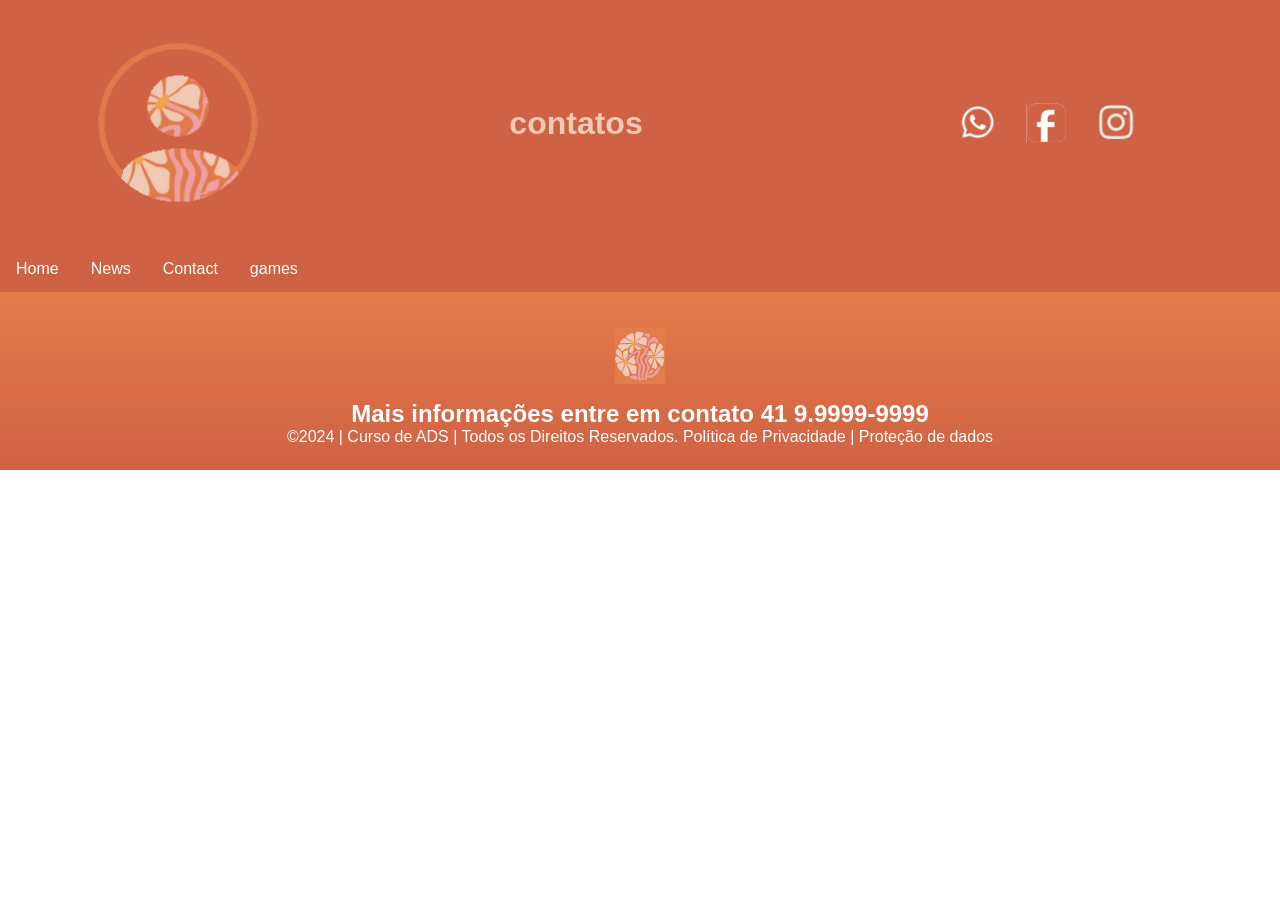
<file: contato.html>
<!DOCTYPE html>
<html lang="pt-br">
<head>
<meta charset="UTF-8">
<meta name="viewport" content="width=device-width, initial-scale=1.0">
<title>contatos | Nossa Escola</title>
<link rel="stylesheet" href="style.css">
</head>
<body>
<!--header é a parte do cabeçalho do site, é o topo da página-->
<header2 class="cabecalho-itens">
<img class="cabecalho_imagem" src="contato.png" alt="Logo dos
jogos">
<h1 class="titulo_site">contatos</h1>
<div class="sociais">
<img class="sociais" src="whatsapp.png" alt="Logo do Whats da
Escola">
<img class="sociais" src="facebook.png" alt="Facebook da
Escola">
<img class="sociais" src="instagram.png" alt="instagram da
Escola">
</div>
</header2>

<!------------------------------------------------------------------------------------------------>

<ul>
  <li><a href="index.html">Home</a></li>
  <li><a href="sobre.html">News</a></li>
  <li><a href="contato.html">Contact</a></li>
  <li><a href="jogo.html">games</a></li>
</ul>

















<footer class="escola">
<img class="logo_rodape" src="logoinicial.png" alt="Logo da Escola">
<h2 class="escola-título">Mais informações entre em contato<a class="link"

href="https://wa.me/5541999999999"> 41 9.9999-9999 </a></h2>
<p></p>
<p>©2024 | Curso de ADS | Todos os Direitos Reservados.
Política de Privacidade | Proteção de dados
</file>
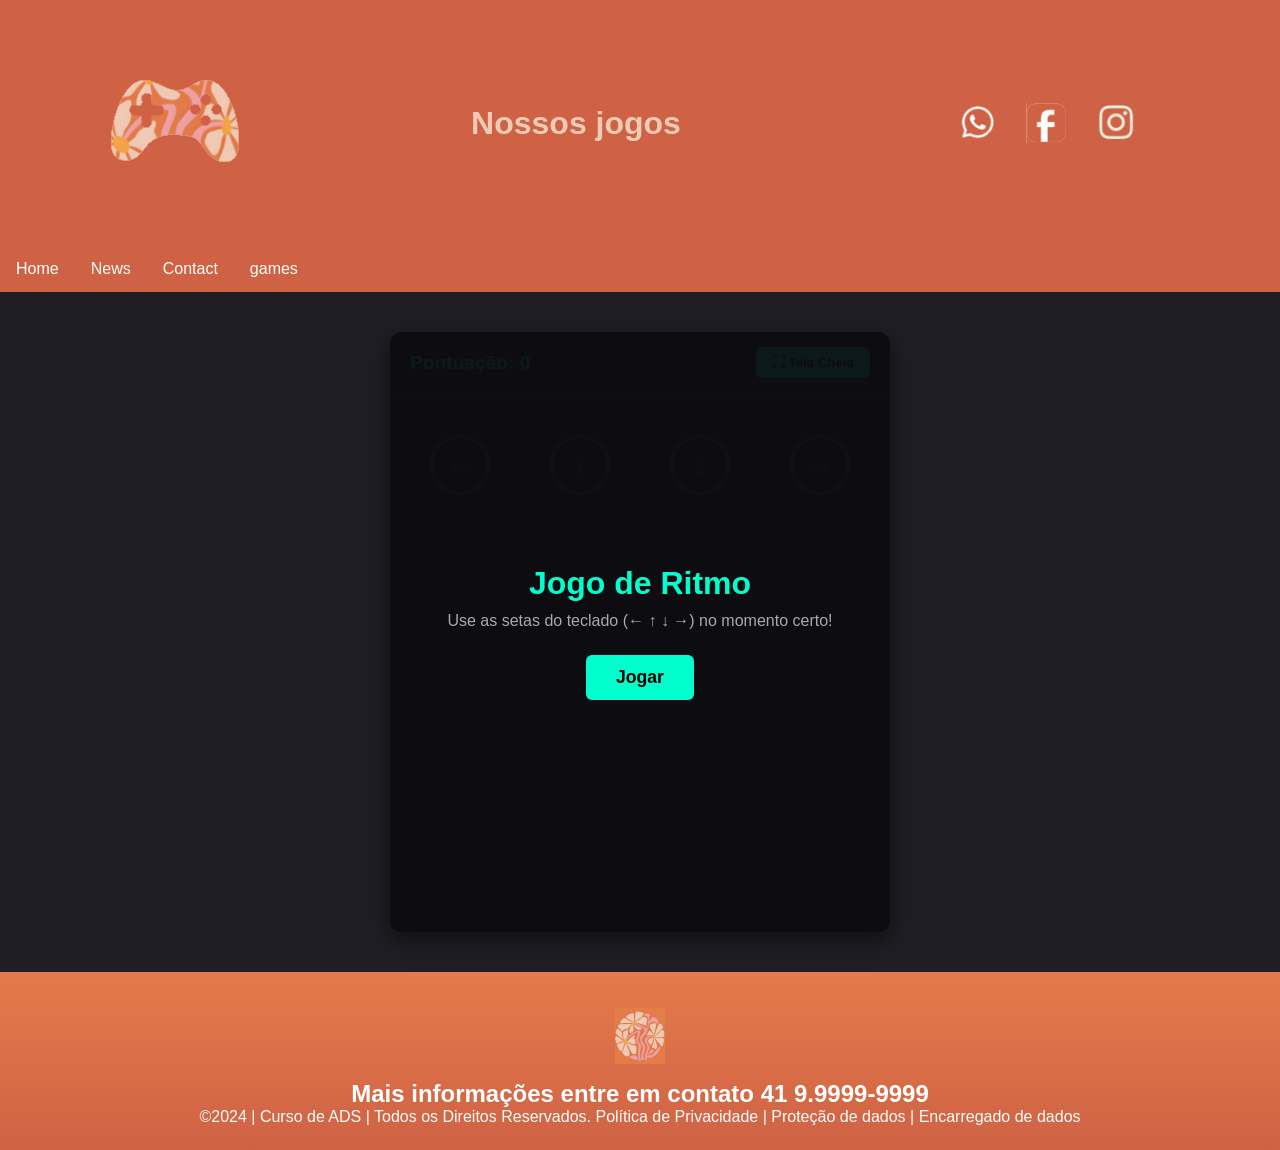
<file: jogo.html>
<!DOCTYPE html>
<html lang="pt-br">
<head>
<meta charset="UTF-8">
<meta name="viewport" content="width=device-width, initial-scale=1.0">
<title>games | Nossos jogos</title>
<link rel="stylesheet" href="style.css">
</head>
<body>
<!--header é a parte do cabeçalho do site, é o topo da página-->
<header2 class="cabecalho-itens">
<img class="cabecalho_imagem" src="logojogos.png" alt="Logo da
Página">
<h1 class="titulo_site">Nossos jogos</h1>
<div class="sociais">
<img class="sociais" src="whatsapp.png" alt="Logo do Whats da
Escola">
<img class="sociais" src="facebook.png" alt="Facebook da
Escola">
<img class="sociais" src="instagram.png" alt="instagram da
Escola">
</div>
</header2>



<ul>
  <li><a href="index.html">Home</a></li>
  <li><a href="sobre.html">News</a></li>
  <li><a href="contato.html">Contact</a></li>
  <li><a href="jogo.html">games</a></li>
</ul>

    <main class="game-container-wrapper">
        <div id="game-container">
            <div class="game-header">
                <div class="score-board">Pontuação: <span id="score">0</span></div>
                <button id="fullscreen-btn">⛶ Tela Cheia</button>
            </div>
            
            <div class="game-area">
                <!-- Alvos fixos no topo -->
                <div class="lanes-container">
                    <div class="lane-target" data-key="ArrowLeft">←</div>
                    <div class="lane-target" data-key="ArrowUp">↑</div>
                    <div class="lane-target" data-key="ArrowDown">↓</div>
                    <div class="lane-target" data-key="ArrowRight">→</div>
                </div>
                <!-- As setas móveis serão geradas aqui dentro via JS -->
            </div>

            <div class="game-start-overlay" id="start-overlay">
                <h2>Jogo de Ritmo</h2>
                <p>Use as setas do teclado (← ↑ ↓ →) no momento certo!</p>
                <button id="start-btn">Jogar</button>
            </div>
        </div>
    </main>




<footer class="escola">
<img class="logo_rodape" src="logoinicial.png" alt="Logo do site">
<h2 class="escola-título">Mais informações entre em contato<a class="link"

href="https://wa.me/5541999999999"> 41 9.9999-9999 </a></h2>
<p></p>
<p>©2024 | Curso de ADS | Todos os Direitos Reservados.
Política de Privacidade | Proteção de dados | Encarregado de dados</p>
<p> </p>
</footer>
</body>
</html>
</file>
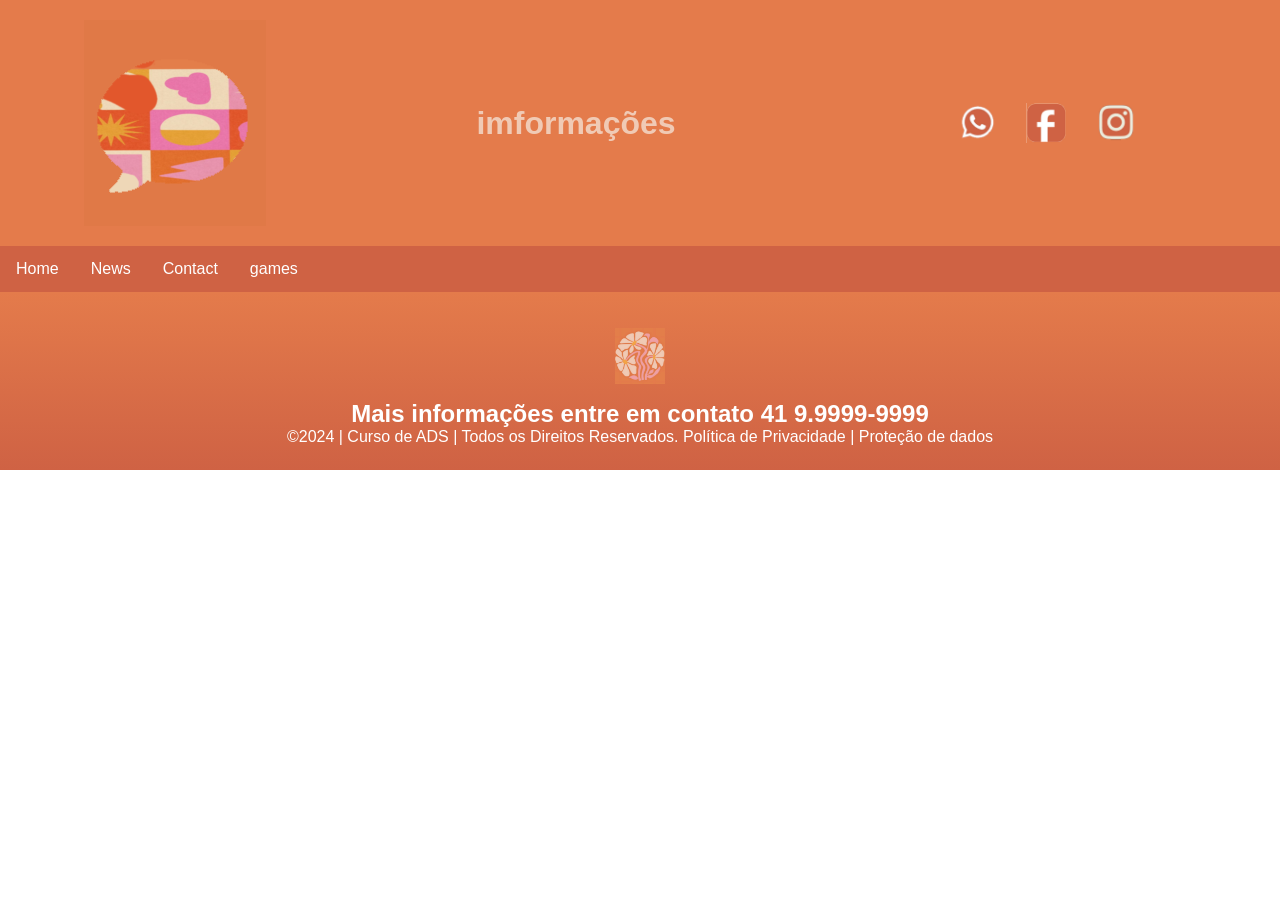
<file: sobre.html>
<!DOCTYPE html>
<html lang="pt-br">
<head>
<meta charset="UTF-8">
<meta name="viewport" content="width=device-width, initial-scale=1.0">
<title>sobre| Nossa Escola</title>
<link rel="stylesheet" href="style.css">
</head>
<body>
<!--header é a parte do cabeçalho do site, é o topo da página-->
<header1 class="cabecalho-itens">
<img class="cabecalho_imagem" src="sobre.png" alt="Logo dos
jogos">
<h1 class="titulo_site">imformações</h1>
<div class="sociais">
<img class="sociais" src="whatsapp.png" alt="Logo do Whats da
Escola">
<img class="sociais" src="facebook.png" alt="Facebook da
Escola">
<img class="sociais" src="instagram.png" alt="instagram da
Escola">
</div>
</header1>

<!------------------------------------------------------------------------------------------------>

<ul>
  <li><a href="index.html">Home</a></li>
  <li><a href="sobre.html">News</a></li>
  <li><a href="contato.html">Contact</a></li>
  <li><a href="jogo.html">games</a></li>
</ul>

















<footer class="escola">
<img class="logo_rodape" src="logoinicial.png" alt="Logo da Escola">
<h2 class="escola-título">Mais informações entre em contato<a class="link"

href="https://wa.me/5541999999999"> 41 9.9999-9999 </a></h2>
<p></p>
<p>©2024 | Curso de ADS | Todos os Direitos Reservados.
Política de Privacidade | Proteção de dados
</file>
<file: style.css>
*{
margin: 0;
padding: 0;
box-sizing: border-box;
}
body{
font-family: "Poppins", sans-serif;
}
header1{
background-color: #E47B4B;
color: #f0cab5;
width: 100%;
padding: 20px;
}
header2{
background-color: #CF6244;
color: #f0cab5;;
width: 100%;
padding: 20px;
}
.cabecalho-itens{
max-width: 1980px;
margin: 0 auto;
display: flex;
align-items: center;
justify-content: center;
}
.cabecalho-imagem{
width: 10%;
display: flex;
justify-content: flex-start;
align-items: center;
}
.titulo_site{
padding: 50px;
text-align: center;
width: 50%;
font: 30px;
}
.sociais{
display: flex;
justify-content: flex-end;
width: 25%;
padding-right: 30px;
}



ul {
  list-style-type: none;
  margin: 0;
  padding: 0;
  overflow: hidden;
  background-color: #CF6244;
}

ul li {
  float: left;
}

ul li a {
  display: block;
  color: white;
  text-align: center;
  padding: 14px 16px;
  text-decoration: none;
}

ul li a:hover {
  background-color: #CF6244
}



.banner1{
display: flex;
justify-content: center;
}
.estudante_titulo{
padding: 50px;
text-align: center;

}
.estudante-nome{
text-align: center;
}
.estudante-imagem{
width: 120px;
}
.estudante-icone{
width: 38px;
padding: 4px 8px;
}
.estudante{
background-image: background-color(#faae43);
padding: 24px 0;
}

.estudante.div{
text-align: center;
padding: 24px 0;
}
.estudantes_todos{
display: flex;
justify-content: space-around;
}
.escola{
background-image: linear-gradient(#E47B4B,#CF6244);
color: white;
display: flex;
justify-content:center;
padding: 24px 0;
text-align:center;
display:block;
}
.escola-titulo{
padding: 50px;
text-align: center;
}
.logo_rodape{
height: 80px;
padding: 12px 0;

}

.link{
color: #ffffff;
text-decoration: none;
}






nav ul {
    list-style: none;
    padding: 0;
    display: flex;
    justify-content: center;
    gap: 20px;
}

nav a {
    color: #fff;
    text-decoration: none;
}

/* Wrapper principal para centralizar o jogo na página */
.game-container-wrapper {
    flex: 1;
    display: flex;
    justify-content: center;
    align-items: center;
    padding: 40px 20px;
    background-color: #1e1e24;
}

/* Container do Jogo */
#game-container {
    position: relative;
    width: 100%;
    max-width: 500px;
    height: 600px;
    background-color: #0d0d11;
    border-radius: 12px;
    box-shadow: 0 8px 24px rgba(0,0,0,0.5);
    overflow: hidden;
    display: flex;
    flex-direction: column;
}

/* Estado de Tela Cheia nativo */
#game-container:fullscreen {
    max-width: 100vw;
    height: 100vh;
    border-radius: 0;
}

/* Painel superior (Pontos e Tela Cheia) */
.game-header {
    display: flex;
    justify-content: space-between;
    align-items: center;
    padding: 15px 20px;
    background-color: rgba(255, 255, 255, 0.05);
    border-bottom: 2px solid rgba(255, 255, 255, 0.1);
    z-index: 10;
}

.score-board {
    font-size: 1.2rem;
    font-weight: bold;
    color: #00ffcc;
}

#fullscreen-btn, #start-btn {
    background-color: #00ffcc;
    color: #000;
    border: none;
    padding: 8px 16px;
    font-weight: bold;
    border-radius: 6px;
    cursor: pointer;
    transition: transform 0.1s, background-color 0.2s;
}

#fullscreen-btn:hover, #start-btn:hover {
    background-color: #00cca3;
}

#fullscreen-btn:active, #start-btn:active {
    transform: scale(0.95);
}

/* Área onde a ação acontece */
.game-area {
    position: relative;
    flex: 1;
    width: 100%;
}

/* Pistas e Alvos Fixos no topo */
.lanes-container {
    position: absolute;
    top: 40px; /* Distância do topo para acertar as notas */
    left: 0;
    width: 100%;
    display: flex;
    justify-content: space-around;
    padding: 0 10px;
    box-sizing: border-box;
}

.lane-target {
    width: 60px;
    height: 60px;
    border: 3px solid #555;
    border-radius: 50%;
    display: flex;
    justify-content: center;
    align-items: center;
    font-size: 1.8rem;
    font-weight: bold;
    color: #555;
    transition: all 0.1s;
    background-color: rgba(0, 0, 0, 0.4);
}

/* Efeito visual quando o jogador aperta a tecla correspondente */
.lane-target.active {
    border-color: #00ffcc;
    color: #00ffcc;
    box-shadow: 0 0 15px #00ffcc;
    transform: scale(1.05);
}

/* Elemento da Nota/Seta móvel que sobe */
.falling-note {
    position: absolute;
    bottom: -60px; /* Começa abaixo da tela */
    width: 60px;
    height: 60px;
    border-radius: 50%;
    display: flex;
    justify-content: center;
    align-items: center;
    font-size: 1.8rem;
    font-weight: bold;
    color: #fff;
    background-color: #ff0055;
    box-shadow: 0 0 10px #ff0055;
}

/* Cores diferentes por direção para ajudar no visual */
.falling-note[data-key="ArrowLeft"] { background-color: #ff0055; box-shadow: 0 0 10px #ff0055;}
.falling-note[data-key="ArrowUp"] { background-color: #00ffcc; box-shadow: 0 0 10px #00ffcc; color: #000;}
.falling-note[data-key="ArrowDown"] { background-color: #ffcc00; box-shadow: 0 0 10px #ffcc00; color: #000;}
.falling-note[data-key="ArrowRight"] { background-color: #0077ff; box-shadow: 0 0 10px #0077ff;}

/* Tela de início/Game over */
.game-start-overlay {
    position: absolute;
    top: 0;
    left: 0;
    width: 100%;
    height: 100%;
    background-color: rgba(13, 13, 17, 0.95);
    display: flex;
    flex-direction: column;
    justify-content: center;
    align-items: center;
    text-align: center;
    padding: 20px;
    box-sizing: border-box;
    z-index: 20;
}

.game-start-overlay h2 {
    font-size: 2rem;
    margin-bottom: 10px;
    color: #00ffcc;
}

.game-start-overlay p {
    margin-bottom: 25px;
    color: #aaa;
}

#start-btn {
    padding: 12px 30px;
    font-size: 1.1rem;
}
</file>
